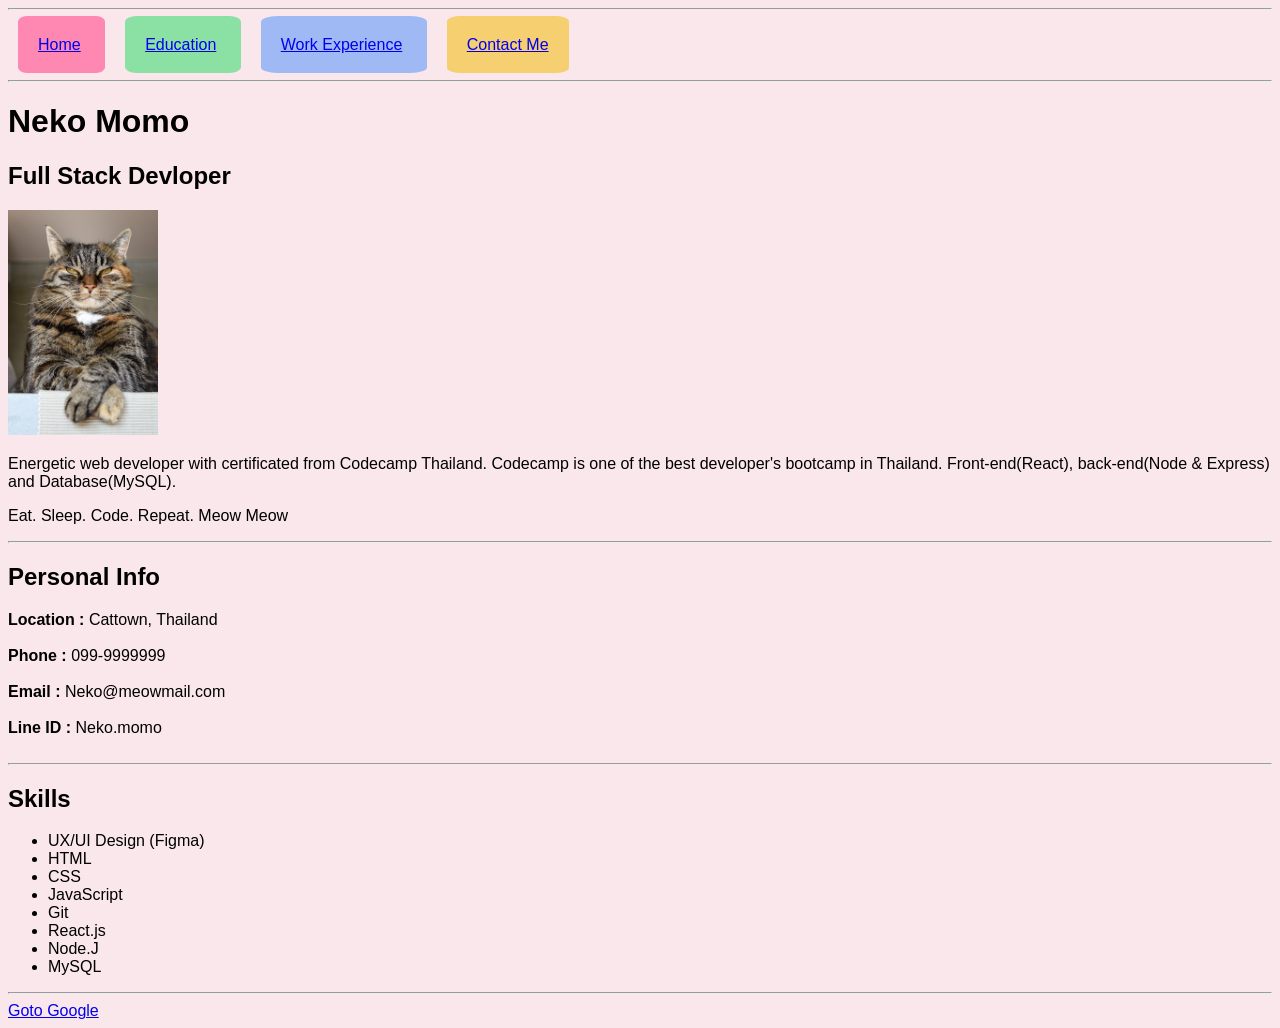
<file: index.html>
<!DOCTYPE html>
<html lang="en">
<head>
    <meta charset="UTF-8">
    <meta name="viewport" content="width=device-width, initial-scale=1.0">
    <title>Home</title>
    <link rel="stylesheet" href="style.css">

</head>
<body>
    <div>
    <hr><br>
    <div class="index">
        <a href="index.html">Home</a>
    </div>
    <div class="education">
        <a href="education.html">Education</a>
    </div>
    <div class="work">
        <a href="work.html">Work Experience</a>
    </div>
    <div class="contact">
        <a href="contact.html">Contact Me</a>
    </div><br><br>
    <hr>
    <h1>Neko Momo</h1>
    <h2>Full Stack Devloper</h2>
    <img width="150px" src="pics/profile picture.jpg" alt="profile picture">
    <p>Energetic web developer with certificated from Codecamp Thailand. Codecamp is one of the best developer's bootcamp in Thailand. Front-end(React), back-end(Node & Express) and Database(MySQL).</p>
    <p>Eat. Sleep. Code. Repeat. Meow Meow</p>
    <hr>
    <h2>Personal Info</h2>
    <strong>Location :</strong> <span>Cattown, Thailand</span> <br><br>
    <strong>Phone :</strong> <span>099-9999999</span> <br><br>
    <strong>Email :</strong> <span>Neko@meowmail.com</span> <br><br>
    <strong>Line ID :</strong> <span>Neko.momo</span> <br><br>
    
    <hr>
    <h2>Skills</h2>
    <ul>
        <li>UX/UI Design (Figma)</li>
        <li>HTML</li>
        <li>CSS</li>
        <li>JavaScript</li>
        <li>Git</li>
        <li>React.js</li>
        <li>Node.J</li>
        <li>MySQL</li>
    </ul>
    <hr>
    <a href="https://google.com"> Goto Google</a>
    </div>




</body>
</html>
</file>
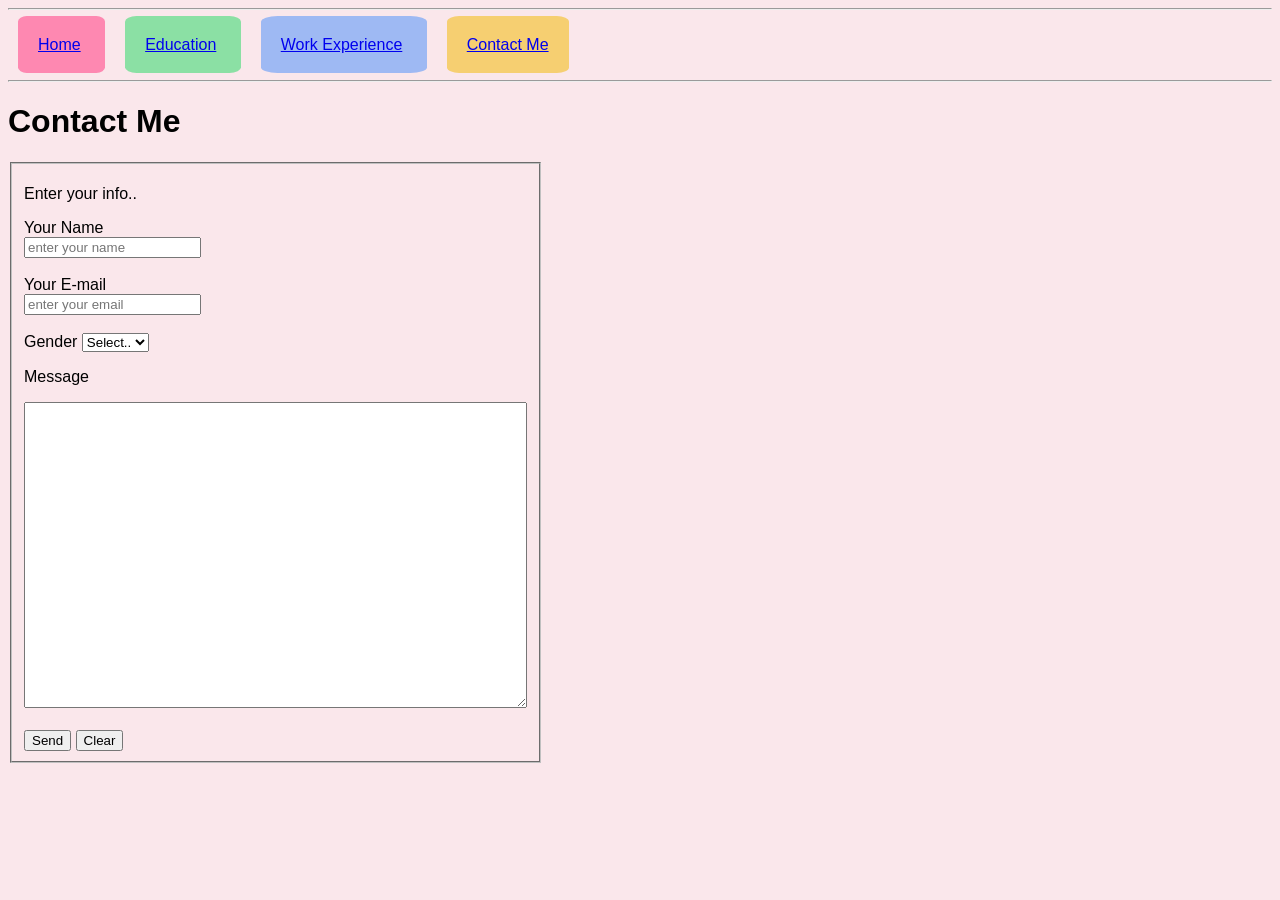
<file: contact.html>
<!DOCTYPE html>
<html lang="en">
<head>
    <meta charset="UTF-8">
    <meta name="viewport" content="width=device-width, initial-scale=1.0">
    <title>Contact Me</title>
    <link rel="stylesheet" href="style.css">

</head>
<body>
    <div>
    <hr><br>
    <div class="index">
        <a href="index.html">Home</a>
    </div>
    <div class="education">
        <a href="education.html">Education</a>
    </div>
    <div class="work">
        <a href="work.html">Work Experience</a>
    </div>
    <div class="contact">
        <a href="contact.html">Contact Me</a>
    </div><br><br>
    <hr>
    <h1>Contact Me</h1>
    <fieldset class="info" >
        <p>Enter your info..</p>
        <form action="">
        <label for="name">Your Name</label><br>
        <input type="text" placeholder="enter your name"><br><br>

        <label for="email">Your E-mail</label><br>
        <input type="email" placeholder="enter your email"><br><br>

        <label for="gender">Gender</label>
        <select name="gender" id="gender">Gender
            <option value="0" disabled selected>Select..</option>
            <option value="Male">Male</option>
            <option value="Female">Female</option>
        </select>
        <br>
        <p>Message</p>
        <textarea name="message" rows="20" cols="60"></textarea><br><br>
        <input type="submit" value="Send">
        <input type="reset" value="Clear">
    </form>
    </fieldset>
    
</body>
</html>
</file>
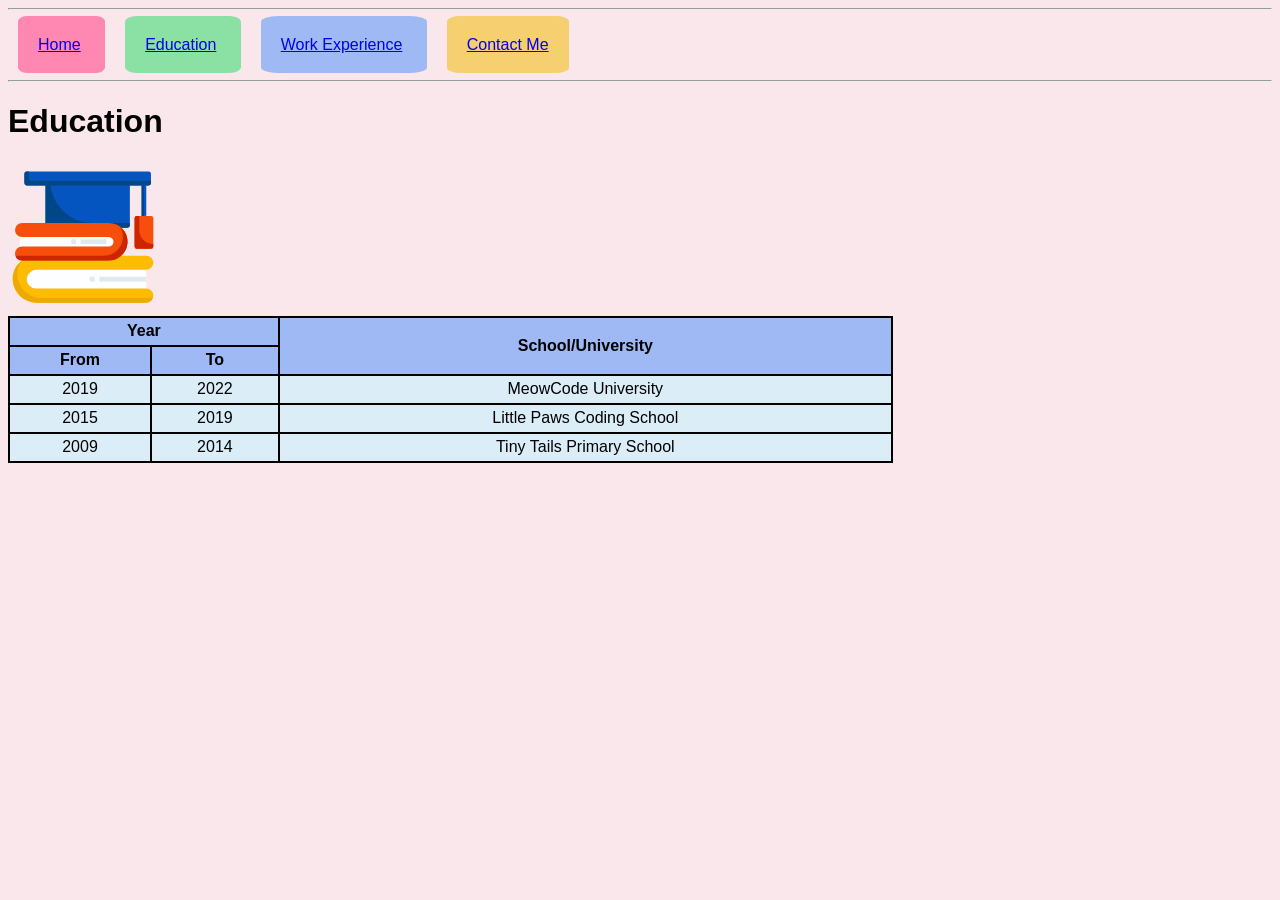
<file: education.html>
<!DOCTYPE html>
<html lang="en">
<head>
    <meta charset="UTF-8">
    <meta name="viewport" content="width=device-width, initial-scale=1.0">
    <title>Education</title>
    <link rel="stylesheet" href="style.css">
</head>
<body>
    <div>
    <hr><br>
    <div class="index">
        <a href="index.html">Home</a>
    </div>
    <div class="education">
        <a href="education.html">Education</a>
    </div>
    <div class="work">
        <a href="work.html">Work Experience</a>
    </div>
    <div class="contact">
        <a href="contact.html">Contact Me</a>
    </div><br><br>
    <hr>
    <h1>Education</h1>
    <img width="150px" src="pics/educationpic.svg" alt="educationpic">
    
    <table> 
        <tr>
            <th colspan="2">Year</th>
            <th rowspan="2"> School/University</th>
        </tr>
        <tr>
            <th>From</th>
            <th>To</th>
        </tr>
        <tr>
            <td>2019</td>
            <td>2022</td>
            <td>MeowCode University</td>
        </tr>
        <tr>
            <td>2015</td>
            <td>2019</td>
            <td>Little Paws Coding School</td>
        </tr>
        <tr>
            <td>2009</td>
            <td>2014</td>
            <td>Tiny Tails Primary School</td>
        </tr>
    </table>
</body>
</html>
</file>
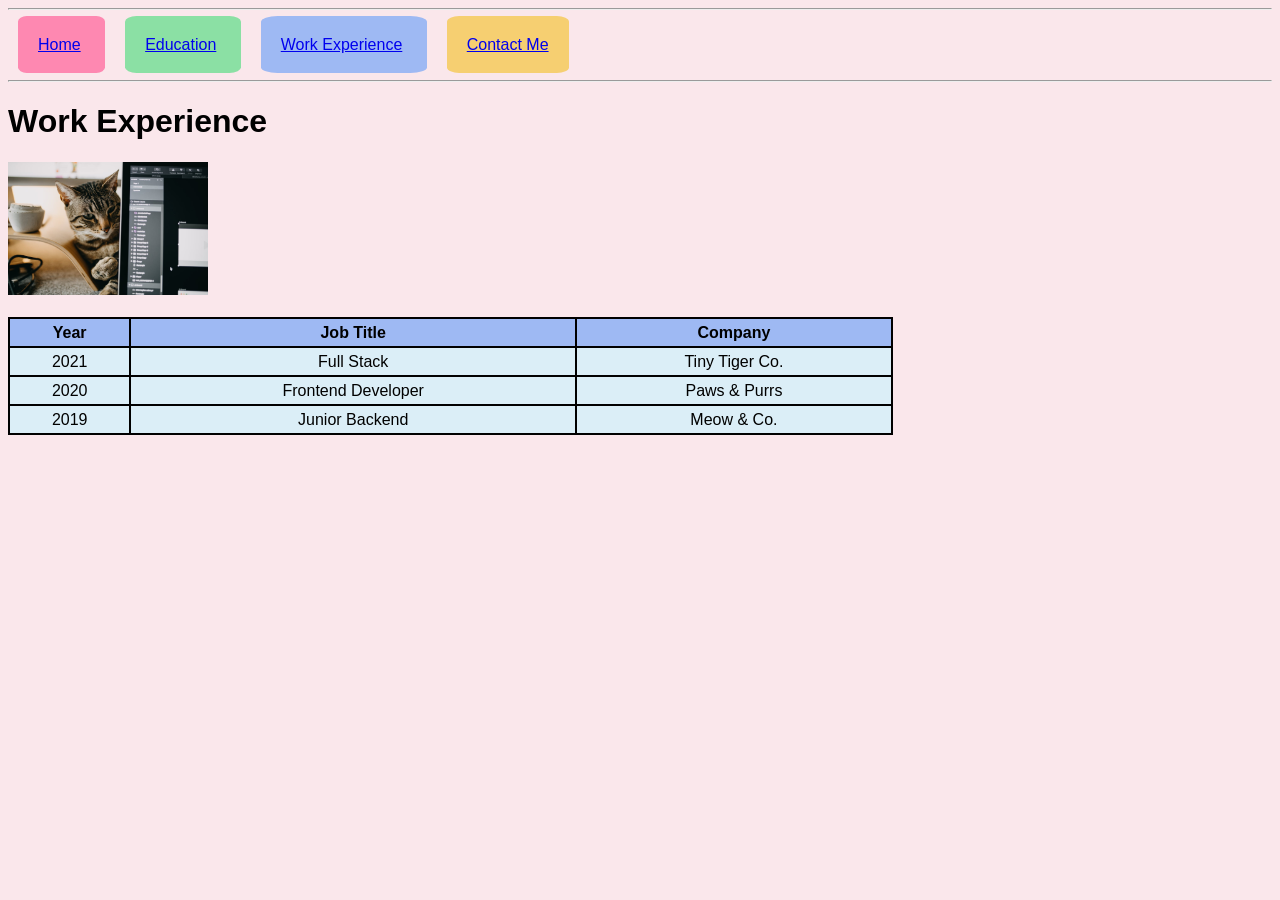
<file: work.html>
<!DOCTYPE html>
<html lang="en">
<head>
    <meta charset="UTF-8">
    <meta name="viewport" content="width=device-width, initial-scale=1.0">
    <title>Work Experience</title>
    <link rel="stylesheet" href="style.css">
</head>
<body>
    <div>
    <hr><br>
    <div class="index">
        <a href="index.html">Home</a>
    </div>
    <div class="education">
        <a href="education.html">Education</a>
    </div>
    <div class="work">
        <a href="work.html">Work Experience</a>
    </div>
    <div class="contact">
        <a href="contact.html">Contact Me</a>
    </div><br><br>
    <hr>
    <h1>Work Experience</h1>
    <img src="pics/workpic.jpg" alt="workpic" width="200px"><br>
    <br>
    <table>
        <tr>
            <th>Year</th>
            <th>Job Title</th>
            <th>Company</th>
        </tr>
        <tr>
            <td>2021</td>
            <td>Full Stack</td>
            <td>Tiny Tiger Co.</td>
        </tr>
        <tr>
            <td>2020</td>
            <td>Frontend Developer</td>
            <td>Paws & Purrs</td>
        </tr>
        <tr>
            <td>2019</td>
            <td>Junior Backend</td>
            <td>Meow & Co.</td>
        </tr>

    </table>
</body>
</html>
</file>
<file: style.css>
table, th, td {
    border: 2px solid black;
    border-collapse: collapse;
    text-align: center;
}

table{
    width: 70%;
}
th, td {
    height: 25px;
}
th {
    background-color: #9EB9F3;
}
td {background-color: #DBEEF7;}

html {
    font-family :Verdana, Geneva, Tahoma, sans-serif;
}
body {background-color: #FAE7EB;}

.index {color: black;
background-color: #FE88B1;
display: inline;
padding: 20px;
border-radius: 10%;
margin: 10px;
}
.contact {color: black;
background-color: #F6CF71;
display: inline;
padding: 20px;
border-radius: 10%;
margin: 10px;}
.education {color: black;
background-color: #8BE0A4;
display: inline;
padding: 20px;
border-radius: 10%;
margin: 10px;}
.work {color: black;
background-color: #9EB9F3;
display: inline;
padding: 20px;
border-radius: 10%;
margin: 10px;}

.info {width: 200px;}
</file>
